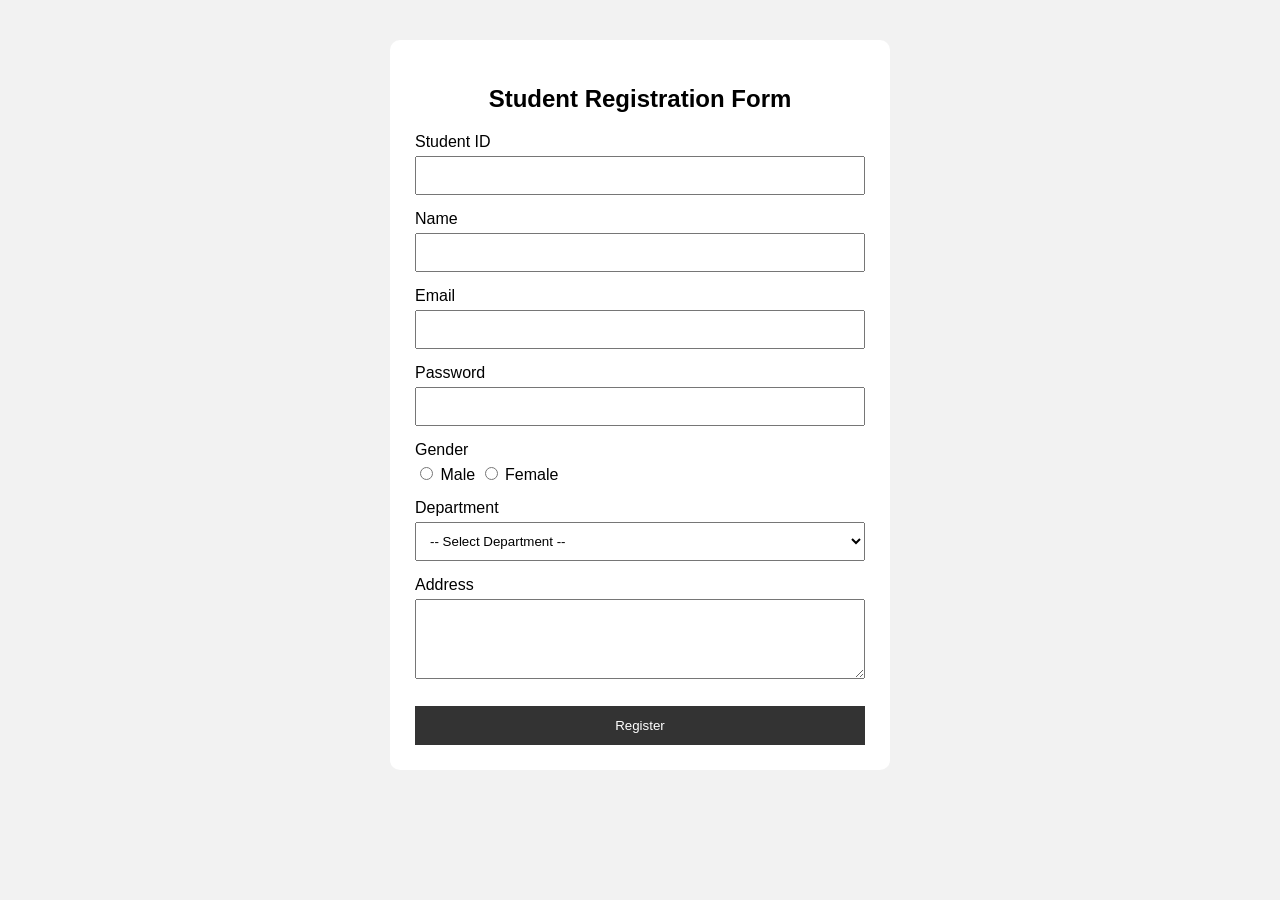
<file: Week-02-Variables/Get-Method/index.html>
<!DOCTYPE html>
<html>
<head>
    <title>Student Registration</title>

    <link rel="stylesheet" href="style.css">
</head>

<body>

    <div class="container">

        <h2>Student Registration Form</h2>

        <form action="process.php" method="GET" id="registrationForm">

            <label>Student ID</label>
            <input type="text" id="student_id" name="student_id">
            <span id="idError"></span>

            <label>Name</label>
            <input type="text" id="name" name="name">
            <span id="nameError"></span>

            <label>Email</label>
            <input type="text" id="email" name="email">
            <span id="emailError"></span>

            <label>Password</label>
            <input type="password" id="password" name="password">
            <span id="passwordError"></span>

            <label>Gender</label>

            <div class="radio-group">
                <input type="radio" name="gender" value="Male"> Male
                <input type="radio" name="gender" value="Female"> Female
            </div>

            <span id="genderError"></span>

            <label>Department</label>

            <select id="department" name="department">
                <option value="">-- Select Department --</option>
                <option value="CSE">CSE</option>
                <option value="EEE">EEE</option>
                <option value="BBA">BBA</option>
                <option value="English">English</option>
            </select>

            <span id="departmentError"></span>

            <label>Address</label>

            <textarea id="address" name="address"></textarea>

            <span id="addressError"></span>

            <button type="submit">Register</button>

        </form>

    </div>

    <script src="script.js"></script>

</body>
</html>
</file>
<file: Week-02-Variables/Get-Method/style.css>
body {
    font-family: Arial, sans-serif;
    background-color: #f2f2f2;
}

.container {
    width: 450px;
    margin: 40px auto;
    background-color: white;
    padding: 25px;
    border-radius: 10px;
}

h2 {
    text-align: center;
}

label {
    display: block;
    margin-top: 15px;
    margin-bottom: 5px;
}

input,
select,
textarea {
    width: 100%;
    padding: 10px;
    box-sizing: border-box;
}

textarea {
    height: 80px;
}

.radio-group {
    margin-top: 5px;
}

.radio-group input {
    width: auto;
}

span {
    display: block;
    color: red;
    font-size: 13px;
    margin-top: 3px;
}

button {
    width: 100%;
    padding: 12px;
    margin-top: 20px;
    background-color: #333;
    color: white;
    border: none;
    cursor: pointer;
}

button:hover {
    background-color: #555;
}
</file>
<file: Week-02-Variables/Post-Method/style.css>
body {
    font-family: Arial, sans-serif;
    background-color: #f2f2f2;
}

.container {
    width: 450px;
    margin: 40px auto;
    background-color: white;
    padding: 25px;
    border-radius: 10px;
}

h2 {
    text-align: center;
}

label {
    display: block;
    margin-top: 15px;
    margin-bottom: 5px;
}

input,
select,
textarea {
    width: 100%;
    padding: 10px;
    box-sizing: border-box;
}

textarea {
    height: 80px;
}

.radio-group {
    margin-top: 5px;
}

.radio-group input {
    width: auto;
}

span {
    display: block;
    color: red;
    font-size: 13px;
    margin-top: 3px;
}

button {
    width: 100%;
    padding: 12px;
    margin-top: 20px;
    background-color: #333;
    color: white;
    border: none;
    cursor: pointer;
}

button:hover {
    background-color: #555;
}
</file>
